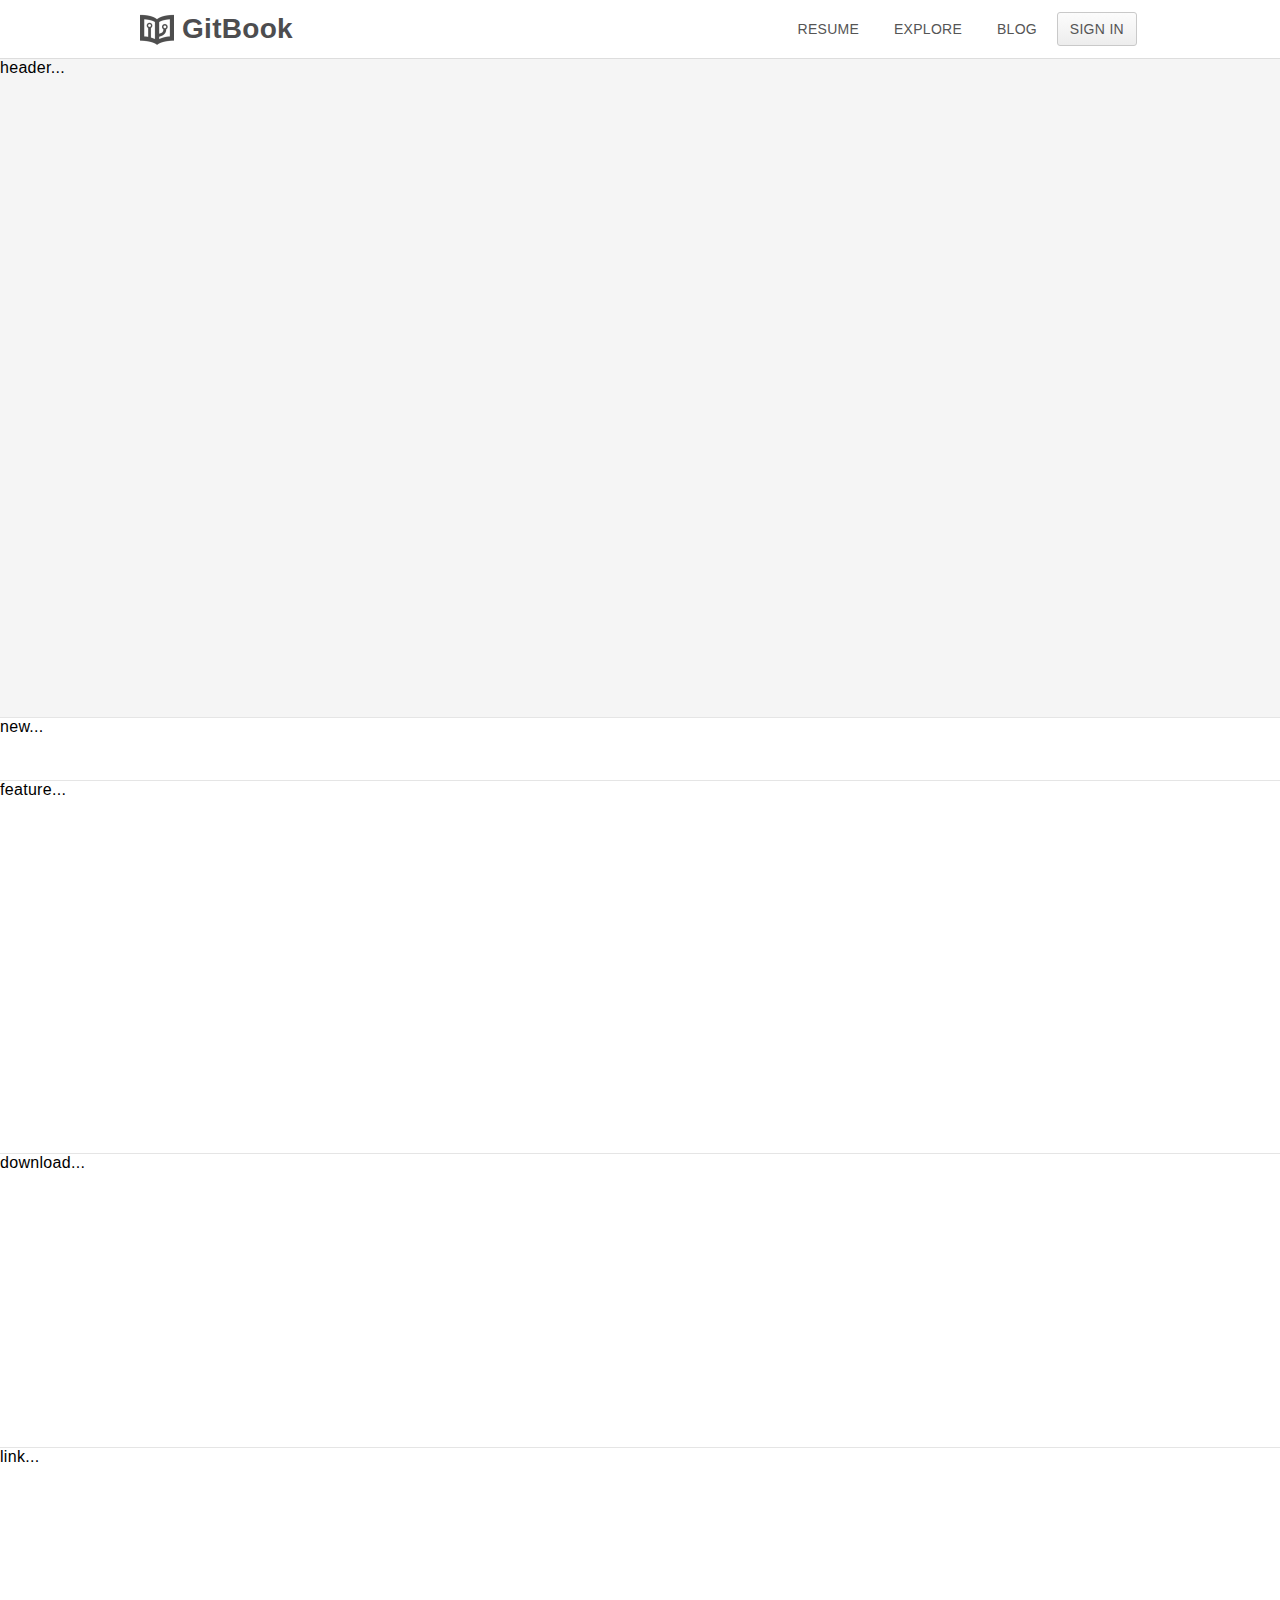
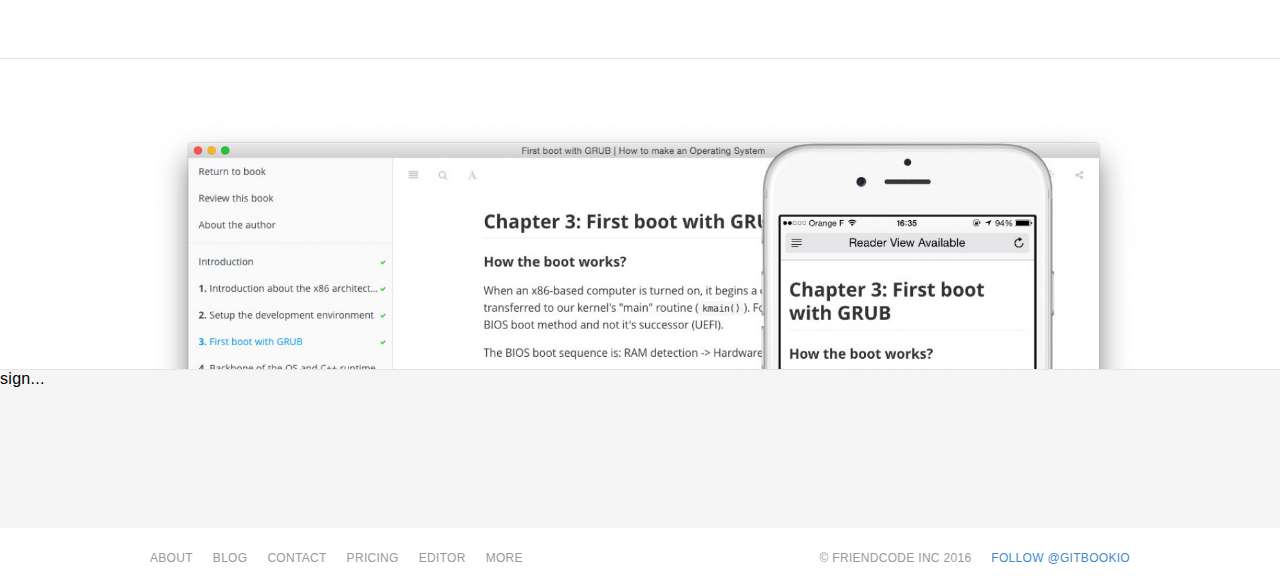
<file: index.html>
<!DOCTYPE html>
<html lang="en">
<head>
    <meta charset="UTF-8">
    <title>GitBook · Writing made easy</title>
    <link rel="stylesheet" href="css/style.css">
    <link rel="icon" href="favicon.ico">
</head>
<body>
<div id="container">
    <div id="nav">
        <div class="content">
            <a id="logo" href="#"><span>GitBook</span></a>
            <div id="nav-link">
                <ul>
                    <li><a href="resume.html" target="_blank">RESUME</a></li>
                    <li><a href="#">explore</a></li>
                    <li><a href="#">BLOG</a></li>
                    <li><a href="#" class="sign-in">SIGN IN</a></li>
                </ul>
            </div>
        </div>
    </div>
    <div id="header">header...</div>
    <div id="new" class="bottom">new...</div>
    <div id="feature" class="bottom">feature...</div>
    <div id="download" class="bottom">download...</div>
    <div id="link" class="bottom">link...</div>
    <div id="snapshot" class="bottom">
        <img src="image/preview.jpg">
    </div>
    <div id="sign">sign...</div>
    <div id="footer">
        <div class="content">
            <ul>
                <li><a href="#">ABOUT</a></li>
                <li><a href="#">BLOG</a></li>
                <li><a href="#">CONTACT</a></li>
                <li><a href="#">PRICING</a></li>
                <li><a href="#">EDITOR</a></li>
                <li><a href="#">MORE</a></li>
                <li id="follow"><a href="#">FOLLOW @GITBOOKIO</a></li>
                <li id="copyright"><span>&copy; FRIENDCODE INC 2016</span></li>
            </ul>
        </div>
    </div>
</div>
</body>
</html>
</file>
<file: css/style.css>
* {
    margin: 0;
    padding: 0;
}

body {
    font-family: 'Helvetica Neue', Helvetica, Arial, sans-serif;
    letter-spacing: .3px;
}

ul li {
    list-style: none;
    display: inline-block;
}

.bottom {
    border-bottom: 1px solid #e5e5e5;
}

#container {
}

#nav {
    width: 100%;
    height: 38px;
    padding: 10px 0;
    border-bottom: 1px solid #ddd;
    box-shadow: 0 3px 2px -2px rgba(200, 200, 200, .2);
}

#nav .content {
    margin: auto;
    width: 1000px;
    height: 38px;
}

#logo {
    margin-top: 3px;
    display: block;
    float: left;
    height: 34px;
    text-decoration: none;
    background: url("../image/logo.png") no-repeat;
}

#logo span {
    color: rgb(77, 77, 79);
    font-size: 28px;
    font-weight: bold;
    margin-left: 42px;
}

#nav-link {
    height: 38px;
    float: right;
}

#nav-link a {
    margin: 2px 3px;
    padding: 6px 12px;
    display: inline-block;
    font-size: 14px;
    height: 20px;
    line-height: 18px;
    color: rgb(85, 85, 85);
    text-decoration: none;
    text-transform: uppercase;
}

#nav-link a:hover {
    color: #428bca;
    text-decoration: underline;
}

#nav-link a.sign-in {
    background: linear-gradient(rgb(252, 252, 252), rgb(237, 237, 237));
    border: 1px solid rgb(201, 201, 201);
    height: 20px;
    line-height: 20px;
    border-radius: 3px;
    margin-left: 0;
}

#nav-link a.sign-in:hover {
    text-decoration: none;
    color: rgb(85, 85, 85);
    background: linear-gradient(rgb(252, 252, 252), rgb(227, 227, 227))
}

#header {
    background: #f5f5f5;
    height: 658px;
}

#new {
    height: 62px;
    border-top: 1px solid #e5e5e5;
}

#feature {
    height: 372px;
}

#download {
    height: 293px;
}

#link {
    height: 210px;
}

#snapshot {
    position: relative;
    height: 310px;
}

#snapshot img {
    width: 1000px;
    display: block;
    position: absolute;
    bottom: 0;
    left: 50%;
    transform: translateX(-50%);
}

#sign {
    height: 158px;
    background: #f5f5f5;
}

#footer {
    height: 60px;
}

#footer .content {
    width: 1000px;
    margin: auto;
}

#footer .content li {
    float: left;
}

#footer .content li a,
#footer .content li span {
    display: inline-block;
    height: 40px;
    line-height: 40px;
    margin: 10px 10px;
    color: rgb(153, 153, 153);
    font-size: 12px;
    text-decoration: none;
}

#footer .content li#follow,
#footer .content li#copyright {
    float: right;
}

#footer .content li#follow a {
    color: rgb(66, 139, 202);
}

#footer .content li#follow a:hover {
    text-decoration: underline;
}
</file>
